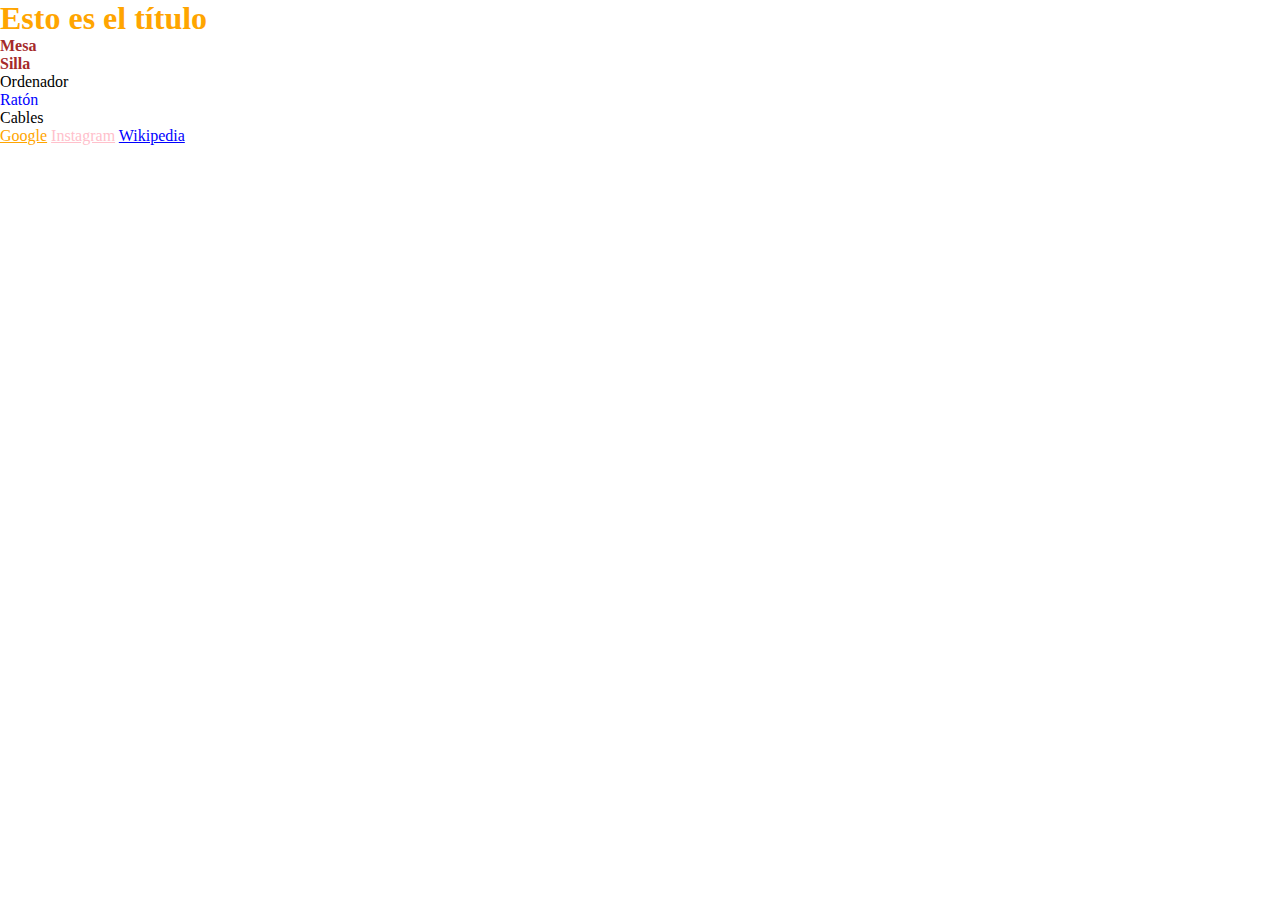
<file: CSS/02.selectores_basicos/index.html>
<!DOCTYPE html>
<html lang="en">
  <head>
    <meta charset="UTF-8" />
    <meta name="viewport" content="width=device-width, initial-scale=1.0" />
    <link rel="stylesheet" href="style.css" />
    <title>Document</title>
  </head>
  <body>
    <h1>Esto es el título</h1>
    <p class="mueble">Mesa</p>
    <p class="mueble">Silla</p>
    <p>Ordenador</p>
    <p id="raton">Ratón</p>
    <p>Cables</p>
    <a href="www.google.com">Google</a>
    <a href="www.instagram.com">Instagram</a>
    <a href="www.wikipedia.com">Wikipedia</a>
  </body>
</html>
</file>
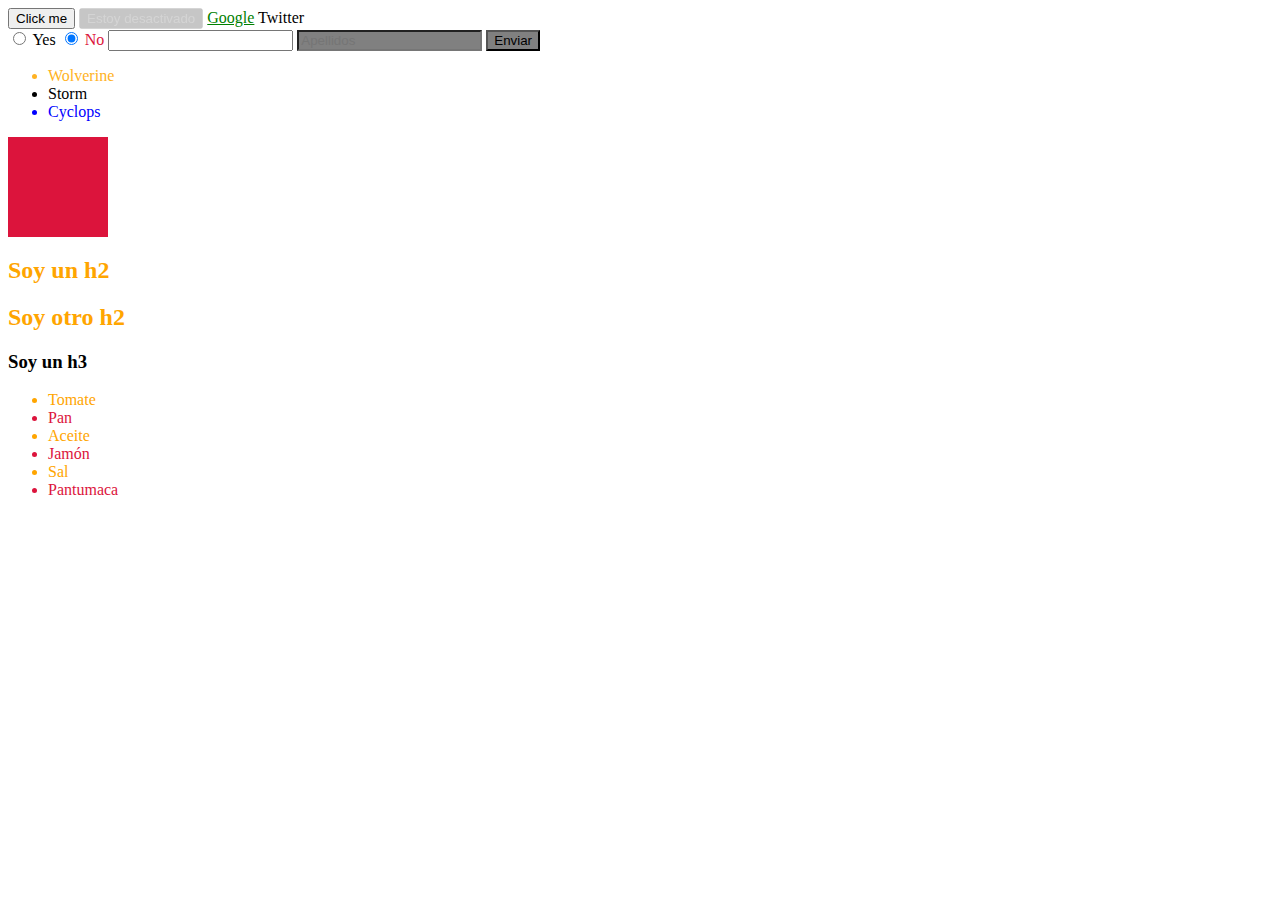
<file: CSS/04.pseudoclases/index.html>
<!DOCTYPE html>
<html lang="en">
  <head>
    <meta charset="UTF-8" />
    <meta name="viewport" content="width=device-width, initial-scale=1.0" />
    <link rel="stylesheet" href="style.css" />
    <title>Document</title>
  </head>
  <body>
    <button>Click me</button>
    <button disabled>Estoy desactivado</button>
    <a href="http://google.com">Google</a>
    <a>Twitter</a>
    <form>
      <input type="radio" name="my-input" id="yes" />
      <label for="yes">Yes</label>
      <input type="radio" name="my-input" id="no" checked />
      <label for="no">No</label>
      <input type="text" minlength="10" maxlength="20" required />
      <input type="text" placeholder="Apellidos" readonly />
      <input type="submit" value="Enviar" />
    </form>
    <ul class="xmen">
      <li>Wolverine</li>
      <li>Storm</li>
      <li>Cyclops</li>
    </ul>
    <div class="box"></div>
    <section>
      <h2>Soy un h2</h2>
      <h2>Soy otro h2</h2>
      <h3>Soy un h3</h3>
    </section>
    <ul class="comida">
      <li>Tomate</li>
      <li>Pan</li>
      <li>Aceite</li>
      <li>Jamón</li>
      <li>Sal</li>
      <li>Pantumaca</li>
    </ul>
  </body>
</html>
</file>
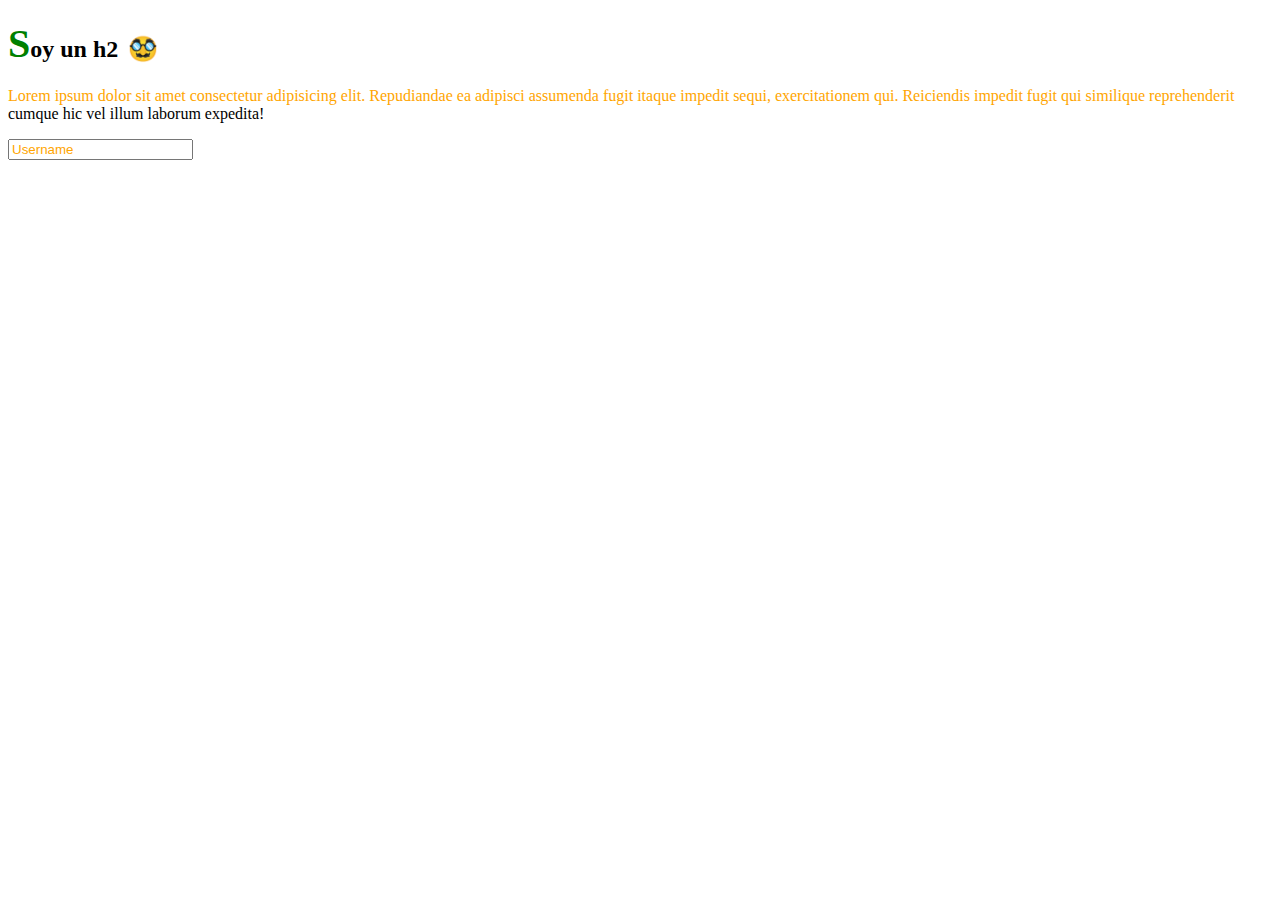
<file: CSS/05.pseudoelementos/index.html>
<!DOCTYPE html>
<html lang="en">
  <head>
    <meta charset="UTF-8" />
    <meta name="viewport" content="width=device-width, initial-scale=1.0" />
    <link rel="stylesheet" href="style.css" />
    <title>Document</title>
  </head>
  <body>
    <h2>Soy un h2</h2>
    <p>
      Lorem ipsum dolor sit amet consectetur adipisicing elit. Repudiandae ea
      adipisci assumenda fugit itaque impedit sequi, exercitationem qui.
      Reiciendis impedit fugit qui similique reprehenderit cumque hic vel illum
      laborum expedita!
    </p>
    <input type="text" placeholder="Username" />
  </body>
</html>
</file>
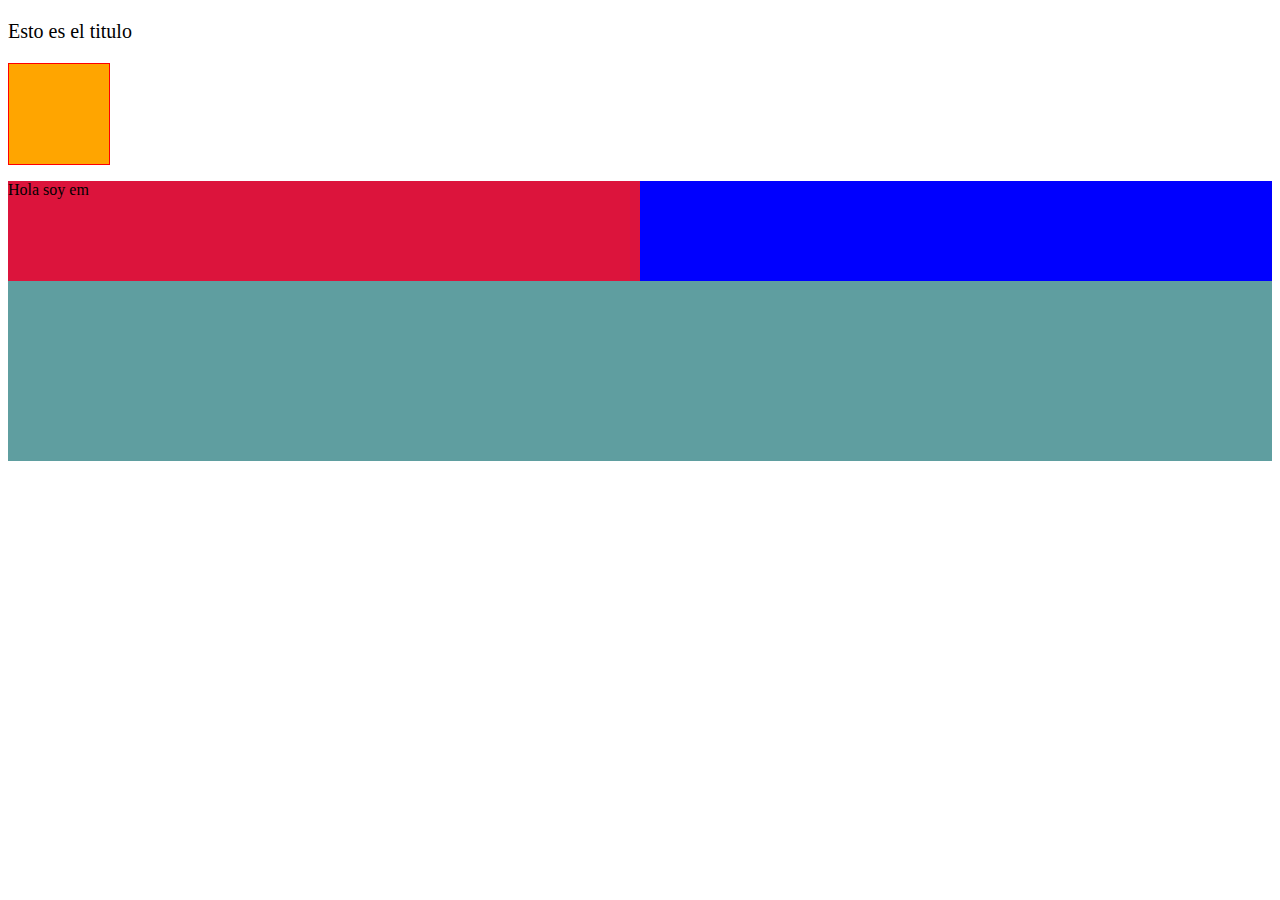
<file: CSS/06.unidades/index.html>
<!DOCTYPE html>
<html lang="en">
  <head>
    <meta charset="UTF-8" />
    <meta name="viewport" content="width=device-width, initial-scale=1.0" />
    <link rel="stylesheet" href="style.css" />
    <title>Document</title>
  </head>
  <body>
    <p>Esto es el titulo</p>
    <div class="box"></div>
    <div class="container">
      <section>
        <p>Hola soy em</p>
      </section>
    </div>
    <article></article>
  </body>
</html>
</file>
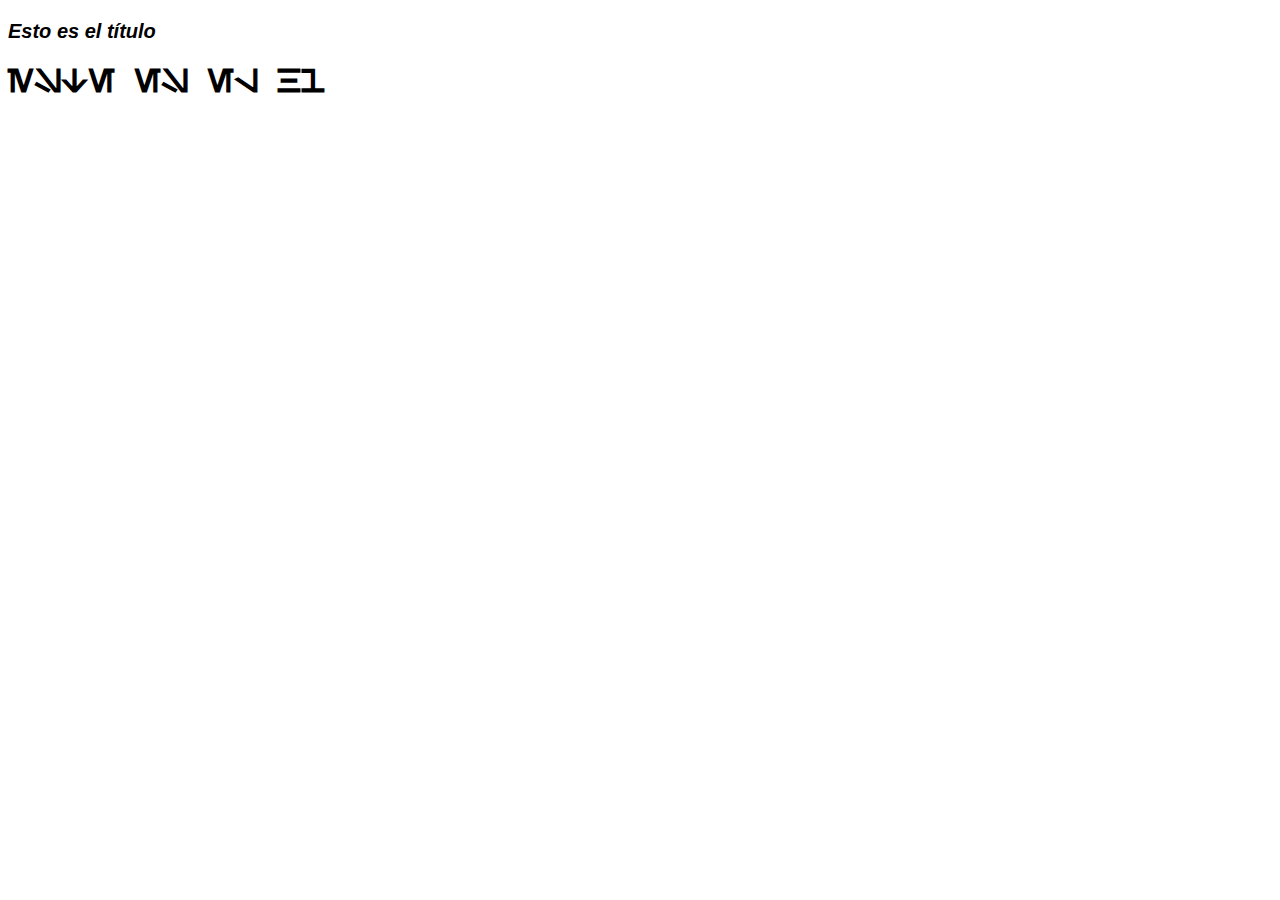
<file: CSS/08.fuentes/index.html>
<!DOCTYPE html>
<html lang="en">
  <head>
    <meta charset="UTF-8" />
    <meta name="viewport" content="width=device-width, initial-scale=1.0" />
    <link rel="stylesheet" href="style.css" />
    <link rel="preconnect" href="https://fonts.googleapis.com" />
    <link rel="preconnect" href="https://fonts.gstatic.com" crossorigin />
    <link
      href="https://fonts.googleapis.com/css2?family=Belanosima:wght@400;600;700&display=swap"
      rel="stylesheet"
    />
    <title>Document</title>
  </head>
  <body>
    <p>Esto es el título</p>
    <h1>Este es el h1</h1>
  </body>
</html>
</file>
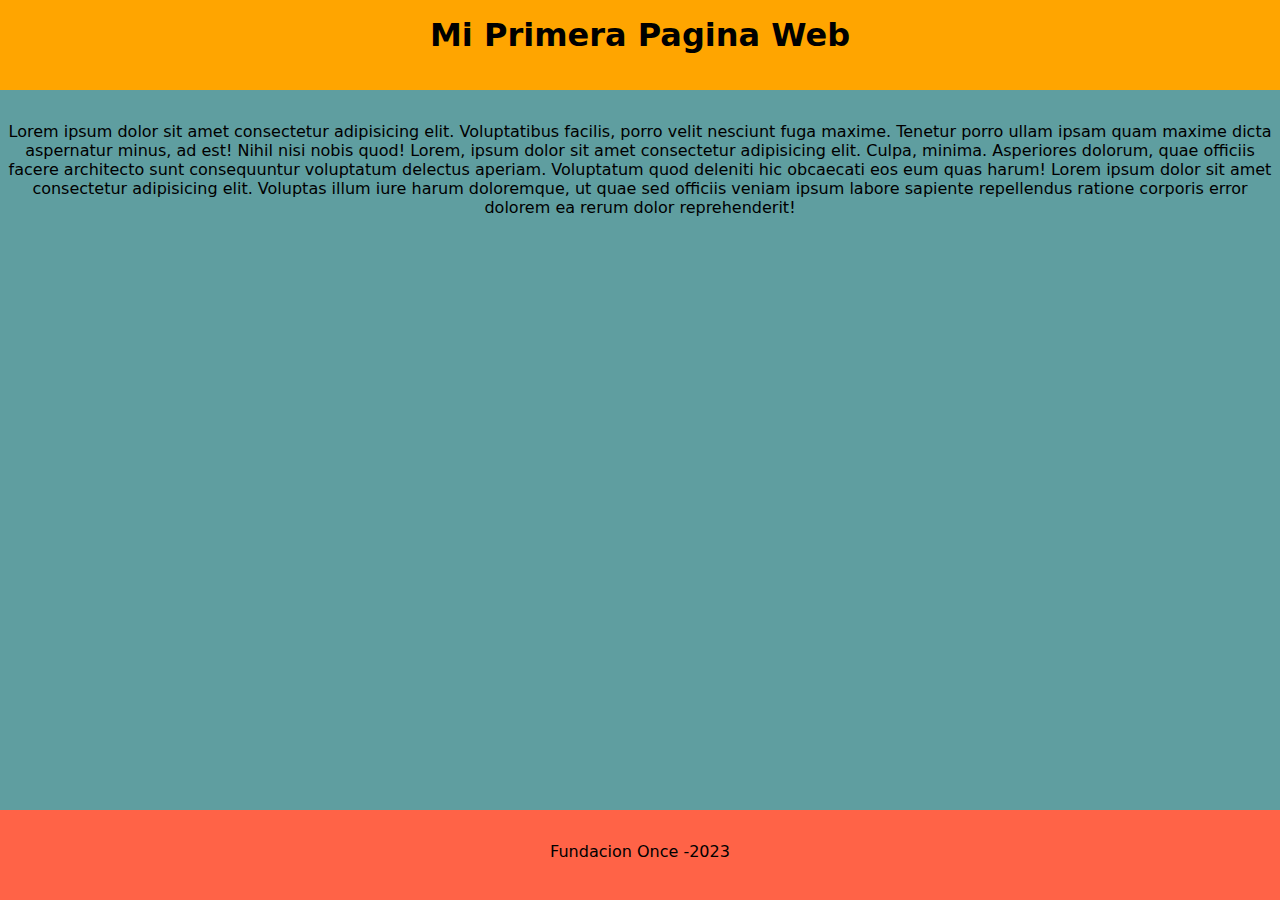
<file: CSS/09.demo/index.html>
<!DOCTYPE html>
<html lang="en">
<head>
    <meta charset="UTF-8">
    <meta name="viewport" content="width=he, initial-scale=1.0">
    <title>Document</title>
    <link rel="stylesheet" href="style.css">
</head>
<body>
    <header><h1>Mi Primera Pagina Web</h1></header>
    <main><p>Lorem ipsum dolor sit amet consectetur adipisicing elit. Voluptatibus facilis, porro velit nesciunt fuga maxime. Tenetur porro ullam ipsam quam maxime dicta aspernatur minus, ad est! Nihil nisi nobis quod! Lorem, ipsum dolor sit amet consectetur adipisicing elit. Culpa, minima. Asperiores dolorum, quae officiis facere architecto sunt consequuntur voluptatum delectus aperiam. Voluptatum quod deleniti hic obcaecati eos eum quas harum! Lorem ipsum dolor sit amet consectetur adipisicing elit. Voluptas illum iure harum doloremque, ut quae sed officiis veniam ipsum labore sapiente repellendus ratione corporis error dolorem ea rerum dolor reprehenderit!</p></main>
    <footer><p>Fundacion Once -2023</p></footer>
</body>
</html>
</file>
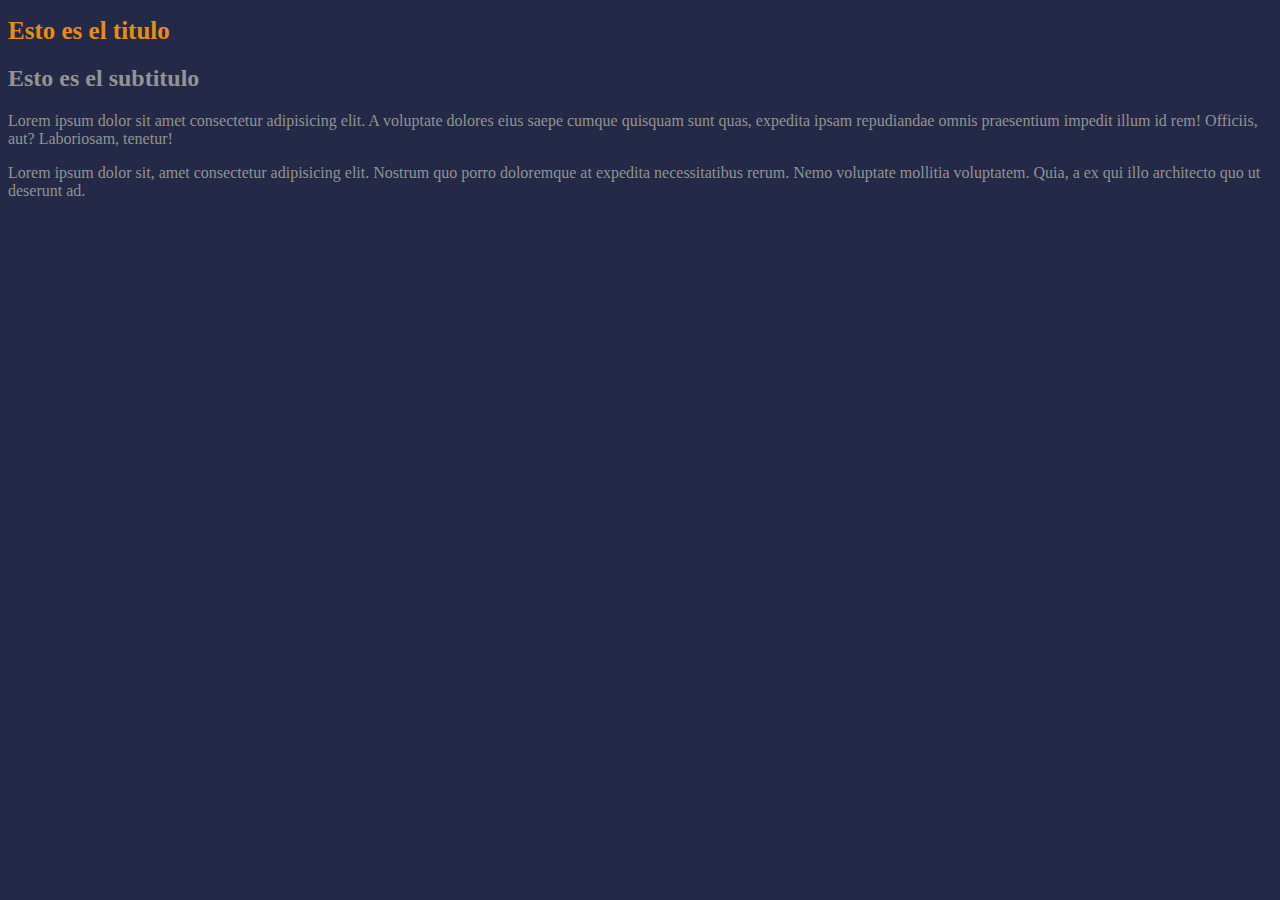
<file: CSS/10.variables/index.html>
<!DOCTYPE html>
<html lang="en">
  <head>
    <meta charset="UTF-8" />
    <meta name="viewport" content="width=device-width, initial-scale=1.0" />
    <link rel="stylesheet" href="style.css" />
    <title>Document</title>
  </head>
  <body>
    <h1>Esto es el titulo</h1>
    <h2>Esto es el subtitulo</h2>
    <p>
      Lorem ipsum dolor sit amet consectetur adipisicing elit. A voluptate
      dolores eius saepe cumque quisquam sunt quas, expedita ipsam repudiandae
      omnis praesentium impedit illum id rem! Officiis, aut? Laboriosam,
      tenetur!
    </p>
    <p>
      Lorem ipsum dolor sit, amet consectetur adipisicing elit. Nostrum quo
      porro doloremque at expedita necessitatibus rerum. Nemo voluptate mollitia
      voluptatem. Quia, a ex qui illo architecto quo ut deserunt ad.
    </p>
  </body>
</html>
</file>
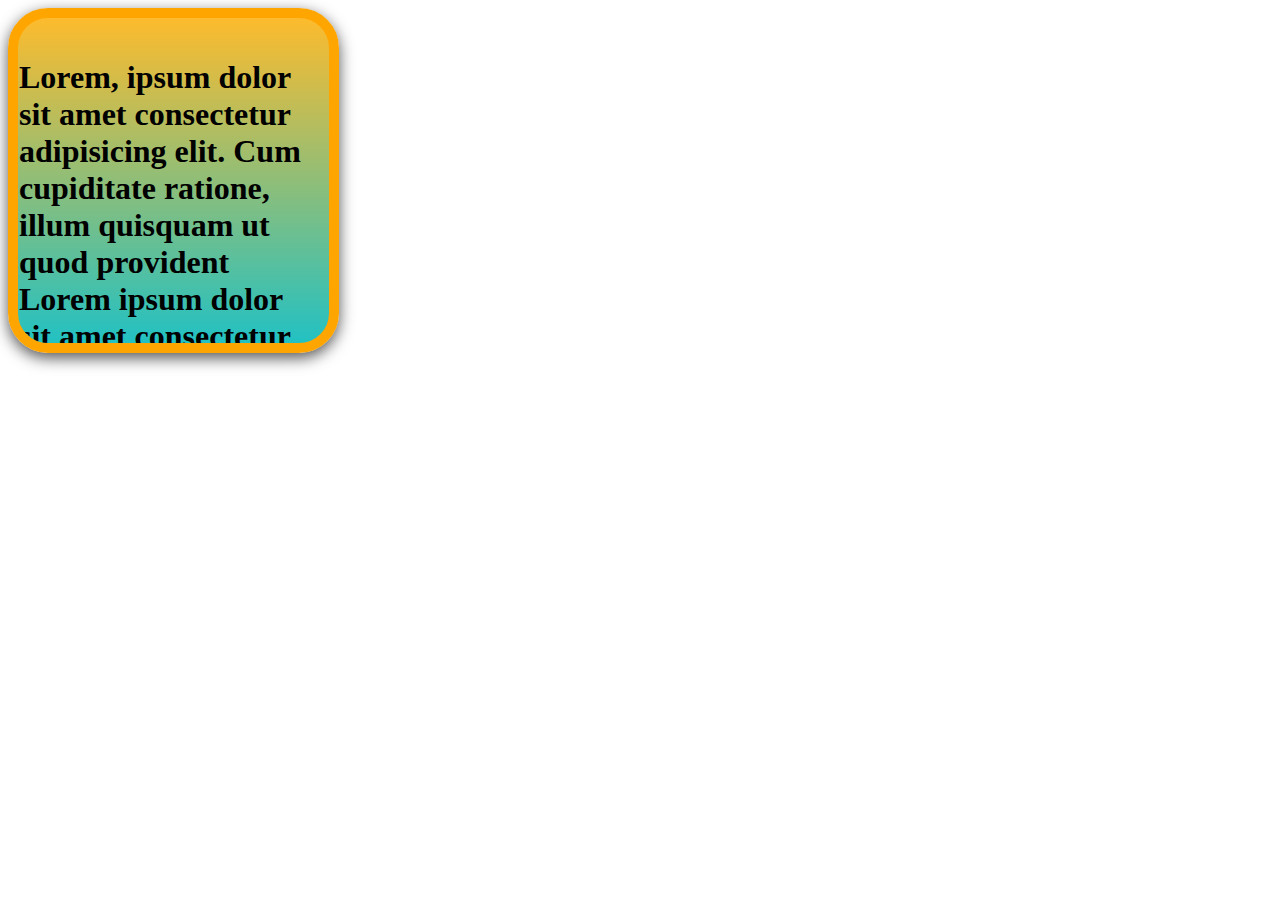
<file: CSS/11.modelocaja/index.html>
<!DOCTYPE html>
<html lang="en">
  <head>
    <meta charset="UTF-8" />
    <meta name="viewport" content="width=device-width, initial-scale=1.0" />
    <link rel="stylesheet" href="style.css" />
    <title>Document</title>
  </head>
  <body>
    <div class="box">
      <h1>
        Lorem, ipsum dolor sit amet consectetur adipisicing elit. Cum cupiditate
        ratione, illum quisquam ut quod provident Lorem ipsum dolor sit amet
        consectetur adipisicing elit. Facilis eius deserunt vel quidem,
        cupiditate veritatis fugiat eaque tempore mollitia! Fuga nemo nulla enim
        eum ab et perferendis, illo fugit dignissimos.
      </h1>
    </div>
  </body>
</html>
</file>
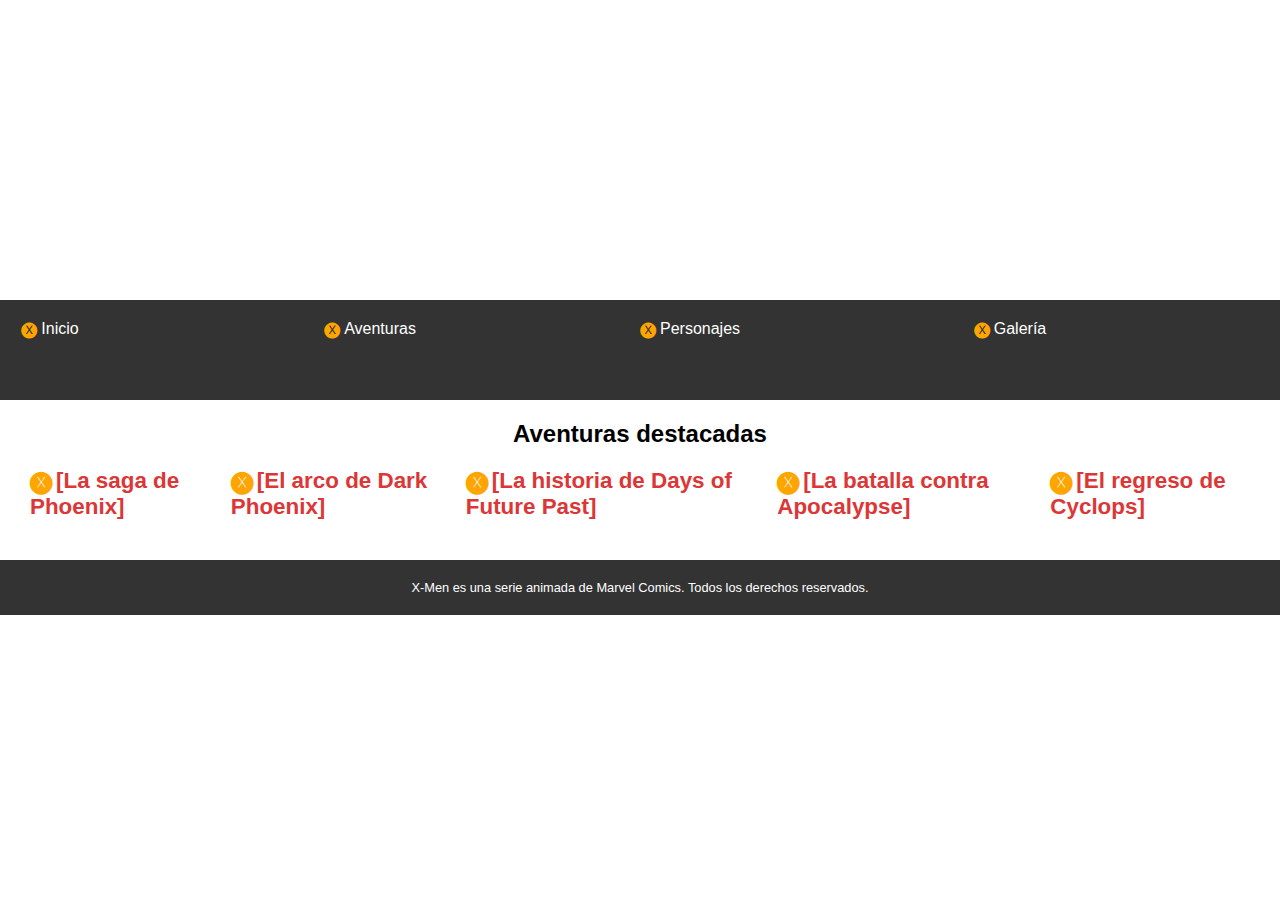
<file: CSS/11.reto_coding/index.html>
<!DOCTYPE html>
<html>
<head>
<title>Aventuras de los X-Men</title>
<link rel="stylesheet" href="style.css" />
</head>
<body>
<header>
<h1>Aventuras de los X-Men</h1>
</header>
<nav>
<ul>
<li><a href="#">Inicio</a></li>
<li><a href="#">Aventuras</a></li>
<li><a href="#">Personajes</a></li>
<li><a href="#">Galería</a></li>
</ul>
</nav>
<main>
<section>
<h2>Aventuras destacadas</h2>
<ul>
<li><a href="#">[La saga de Phoenix]</a></li>
<li><a href="#">[El arco de Dark Phoenix]</a></li>
<li><a href="#">[La historia de Days of Future Past]</a></li>
<li><a href="#">[La batalla contra Apocalypse]</a></li>
<li><a href="#">[El regreso de Cyclops]</a></li>
</ul>
</section>
</main>
<footer>
<p>
X-Men es una serie animada de Marvel Comics. Todos los derechos
reservados.
</p>
</footer>
</body>
</file>
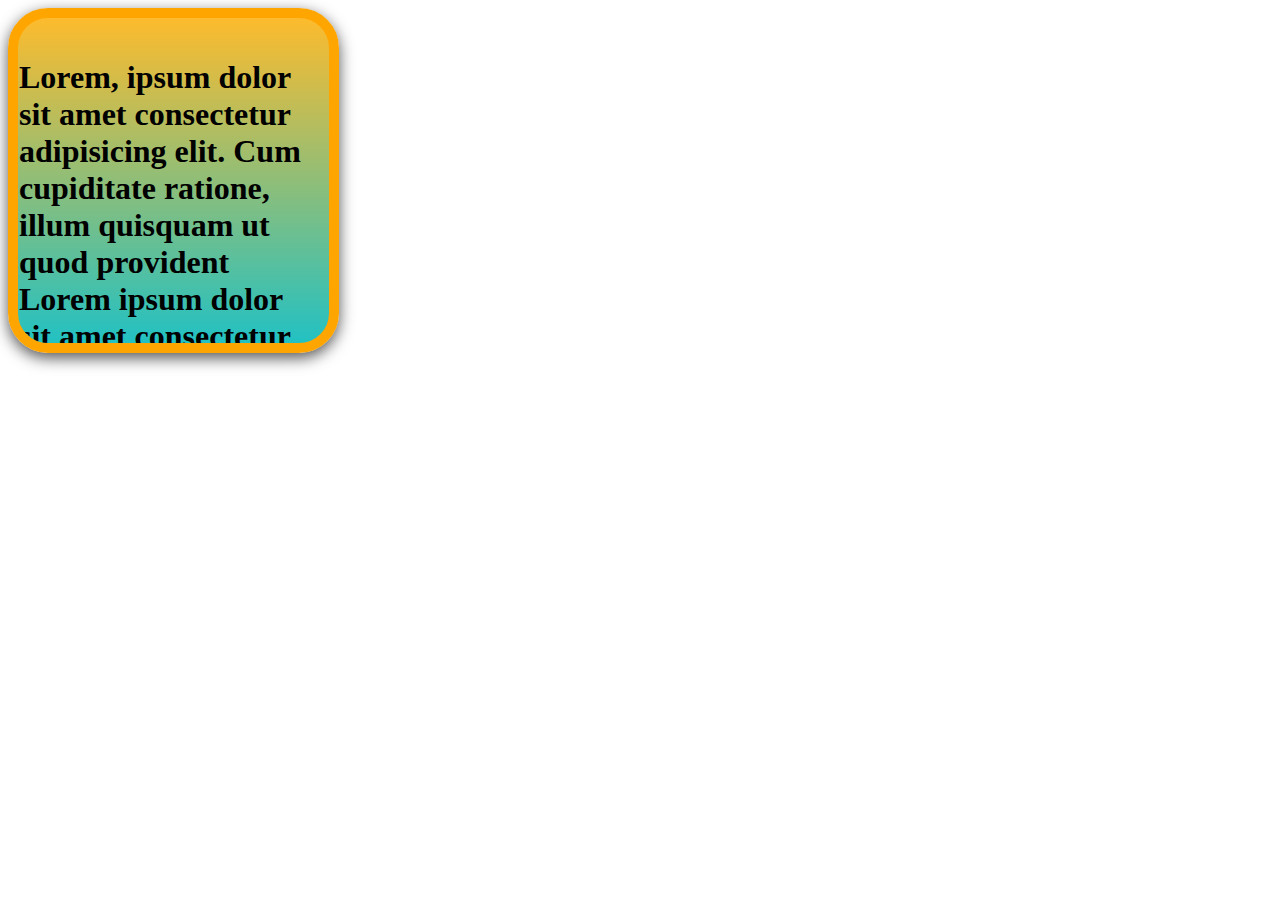
<file: CSS/12.modelos de caja css/index.html>
<!DOCTYPE html>
<html lang="en">
  <head>
    <meta charset="UTF-8" />
    <meta name="viewport" content="width=device-width, initial-scale=1.0" />
    <link rel="stylesheet" href="style.css" />
    <title>Document</title>
  </head>
  <body>
    <div class="box">
      <h1>
        Lorem, ipsum dolor sit amet consectetur adipisicing elit. Cum cupiditate
        ratione, illum quisquam ut quod provident Lorem ipsum dolor sit amet
        consectetur adipisicing elit. Facilis eius deserunt vel quidem,
        cupiditate veritatis fugiat eaque tempore mollitia! Fuga nemo nulla enim
        eum ab et perferendis, illo fugit dignissimos.
      </h1>
    </div>
  </body>
</html>
</file>
<file: CSS/02.selectores_basicos/style.css>
/* SELECTORES */

/* Selector de tipo o etiqueta */
h1 {
  color: orange;
}

/* Selector por clase */
.mueble {
  color: brown;
  font-weight: 900;
}

/* Selector por id */
#raton {
  color: blue;
}

/* Selector universal */
* {
  margin: 0;
  padding: 0;
}

/* Selector por atributo */
a[href="www.google.com"] {
  color: orange;
}

a[href="www.instagram.com"] {
  color: pink;
}

a[href="www.wikipedia.com"] {
  color: blue;
}
</file>
<file: CSS/04.pseudoclases/style.css>
button:active {
  background-color: orange;
}

a:any-link {
  color: crimson;
}

input:checked + label {
  color: crimson;
}

button:disabled {
  filter: opacity(60%) invert(100%);
}

.xmen > li:first-child {
  color: rgb(255, 178, 35);
}

.xmen > li:last-child {
  color: blue;
}

input:focus {
  background-color: orange;
  outline: 2px solid red;
  border: none;
}

.box {
  background-color: crimson;
  width: 100px;
  height: 100px;
}

.box:hover {
  background-color: green;
  width: 110px;
  height: 110px;
}

input:invalid {
  color: red;
  text-transform: uppercase;
}

a:link {
  color: green;
}

section > :not(h3) {
  color: orange;
}

.comida > :nth-child(even) {
  color: crimson;
}

.comida > :nth-child(odd) {
  color: orange;
}

input:read-only {
  background-color: grey;
}
</file>
<file: CSS/05.pseudoelementos/style.css>
/* h2::before {
  content: "👾";
  padding-right: 10px;
} */

h2::after {
  content: "🥸";
  padding-left: 10px;
}

h2::first-letter {
  color: green;
  font-size: 40px;
}

p::first-line {
  color: orange;
}

input::placeholder {
  color: orange;
}
</file>
<file: CSS/06.unidades/style.css>
.box {
  width: 100px;
  height: 100px;
  background-color: orange;
  border: 1px solid red;
}

.container {
  height: 100px;
  width: 100%;
  background-color: blue;
}

.container > section {
  background-color: crimson;
  height: 100%;
  width: 50%;
  font-size: 16px;
}

.container > section > p {
  font-size: 1em;
}

article {
  height: 20vh;
  background-color: cadetblue;
}

:root {
  font-size: 20px;
}

p {
  font-size: 1rem;
}
</file>
<file: CSS/08.fuentes/style.css>
p {
  font-family: Arial, Helvetica, sans-serif;
  font-size: 20px;
  font-weight: 900;
  font-style: italic;
}

@font-face {
  font-family: "Star Wars";
  src: url(./assets/fonts/Aurebesh.otf);
}

h1 {
  font-family: "Star Wars";
}
</file>
<file: CSS/09.demo/style.css>
* {
  margin: 0;
  padding: 0;
  font-family: system-ui, -apple-system, BlinkMacSystemFont, "Segoe UI", Roboto,
    Oxygen, Ubuntu, Cantarell, "Open Sans", "Helvetica Neue", sans-serif;
}

header {
  background-color: orange;
  height: 10vh;
}

main {
  background-color: cadetblue;
  min-height: 80vh;
}

footer {
  background-color: tomato;
  height: 10vh;
}

h1 {
  text-align: center;
  padding-top: 16px;
}

p {
  text-align: center;
  padding-top: 32px;
}
</file>
<file: CSS/10.variables/style.css>
:root {
  --primary: #232946;
  --secondary: #e78e12;
  --tertiary: #939393;
  --heading-size: 25px;
}

body {
  background-color: var(--primary);
  color: var(--tertiary);
}

h1 {
  color: var(--secondary);
  font-size: var(--heading-size);
}

p {
  color: var(--tertiary);
}
</file>
<file: CSS/11.modelocaja/style.css>
body {
  height: 100vh;
}

.box {
  width: 300px;
  height: 300px;
  padding: 20px 10px 5px 1px;
  border: 10px solid orange;
  border-radius: 40px;
  background: rgb(34, 193, 195);
  background: linear-gradient(
    0deg,
    rgba(34, 193, 195, 1) 0%,
    rgba(253, 187, 45, 1) 100%
  );
  overflow: hidden;
  box-shadow: rgba(0, 0, 0, 0.672) 0px 5px 15px;
}
</file>
<file: CSS/11.reto_coding/style.css>
* {
    box-sizing: border-box;
    margin: 0;
    padding: 0;
    }
    body {
    font-family: Arial, sans-serif;
    }
    header {
    background-image: url(https://lumiere-a.akamaihd.net/v1/images/pp_xmen1992_herobanner_21369_2ead90c7.jpeg?region=0,0,2048,878);
    background-size: cover;
    height: 300px;
    display: flex;
    align-items: center;
    justify-content: center;
    }
    header h1 {
    color: white;
    text-align: center;
    font-size: 2em;
    }
    nav {
    background-color: #333;
    }
    nav ul {
    display: flex;
    list-style: none;
    }
    nav li {
    flex: 1;
    text-align: center;
    }
    nav a {
    display: block;
    padding: 20px 0;
    color: white;
    text-decoration: none;
    }

    /*HOVER Y FOCUS AL NAV */
    main {
    padding: 20px;
    }
    section {
    margin-bottom: 20px;
    }
    section h2 {
    text-align: center;
    margin-bottom: 20px;
    }
    section ul {
    display: flex;
    justify-content: space-around;
    }
    section li {
    margin: 0 10px;
    list-style-type: none;
    }
    /* SUSITUIR EL PUNTO DE LA LISTA POR LA X */
    section a {
    color: #dc3636;
    text-decoration: none;
    font-weight: bold;
    font-size: 1.4em;
    }
    a::before {
        content: "🅧";
        padding-right: 4px;
        color: orange;
        list-style-type: none;
    }

    li > a{
            width: 100px;
            height: 100px;
             
            }
    li>a:hover {
            background-color: crimson;
            }
    
    /* AÑADIR CORCHETES A LOS ENLACES */
    /* AÑADIR HOVER A LOS ENLACES */
    /* AÑADIR FOCUS A LOS ENLACES */
    
    footer {
    background-color: #333;
    color: white;
    padding: 20px;
    text-align: center;
    }
    footer p {
    margin: 0;
    font-size: 0.8em;
    }
</file>
<file: CSS/12.modelos de caja css/style.css>
body {
    height: 100vh;
  }
  
  .box {
    width: 300px;
    height: 300px;
    padding: 20px 10px 5px 1px;
    border: 10px solid orange;
    border-radius: 40px;
    background: rgb(34, 193, 195);
    background: linear-gradient(
      0deg,
      rgba(34, 193, 195, 1) 0%,
      rgba(253, 187, 45, 1) 100%
    );
    overflow: hidden;
    box-shadow: rgba(0, 0, 0, 0.672) 0px 5px 15px;
  }
</file>
